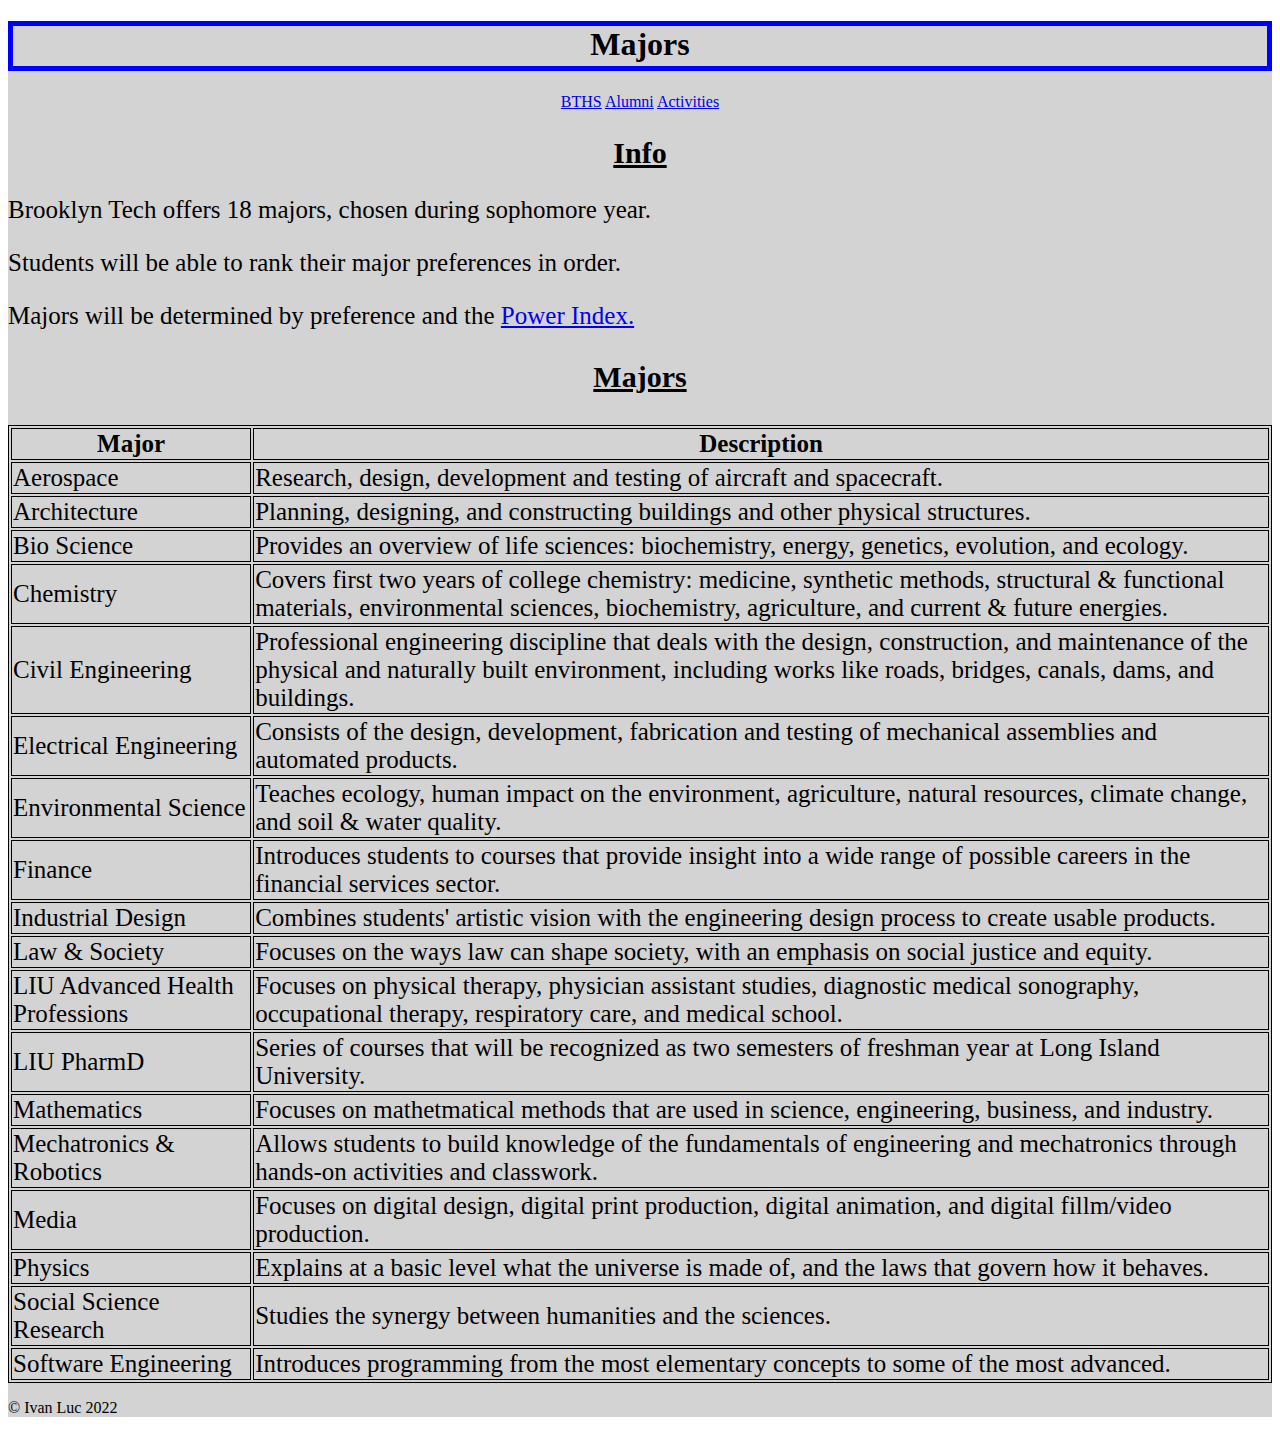
<file: majors.html>
<!DOCTYPE html>
<html lang="en">
<head>
    <meta charset="UTF-8">
    <meta http-equiv="X-UA-Compatible" content="IE=edge">
    <meta name="viewport" content="width=device-width, initial-scale=1.0">
    <title>Majors</title>

    <link rel="stylesheet" href="majors.css">
</head>
<body>
    <div class="container">
        <h1 id="title">Majors</h1>

        <div class="link">
            <a href="/index.html">BTHS</a>
            <a href="/alumni.html">Alumni</a>
            <a href="/activities.html">Activities</a>
        </div>

        <h2 class="subtitle">Info</h2>
        <p class="info">Brooklyn Tech offers 18 majors, chosen during sophomore year.</p>
        <p class="info">Students will be able to rank their major preferences in order.</p>
        <p class="info">Majors will be determined by preference and the <a href=https://www.bths.edu/apps/pages/index.jsp?uREC_ID=222176&type=d>Power Index.</a></p>

        <table class="info" style="width: 100%">
            <h3 class="subtitle">Majors</h3>
            <tr>
                <th>Major</th>
                <th>Description</th>
            </tr>
            <tr>
                <td>Aerospace</td>
                <td>Research, design, development and testing of aircraft and spacecraft.</td>
            </tr>
            <tr>
                <td>Architecture</td>
                <td>Planning, designing, and constructing buildings and other physical structures.</td>
            </tr>
            <tr>
                <td>Bio Science</td>
                <td>Provides an overview of life sciences: biochemistry, energy, genetics, evolution, and ecology.</td>
            </tr>
            <tr>
                <td>Chemistry</td>
                <td>Covers first two years of college chemistry: medicine, synthetic methods, structural & functional materials, environmental sciences, biochemistry, agriculture, and current & future energies.</td>
            </tr>
            <tr>
                <td>Civil Engineering</td>
                <td>Professional engineering discipline that deals with the design, construction, and maintenance of the physical and naturally built environment, including works like roads, bridges, canals, dams, and buildings.</td>
            </tr>
            <tr>
                <td>Electrical Engineering</td>
                <td>Consists of the design, development, fabrication and testing of mechanical assemblies and automated products.</td>
            </tr>
            <tr>
                <td>Environmental Science</td>
                <td>Teaches ecology, human impact on the environment, agriculture, natural resources, climate change, and soil & water quality.</td>
            </tr>
            <tr>
                <td>Finance</td>
                <td>Introduces students to courses that provide insight into a wide range of possible careers in the financial services sector.</td>
            </tr>
            <tr>
                <td>Industrial Design</td>
                <td>Combines students' artistic vision with the engineering design process to create usable products.</td>
            </tr>
            <tr>
                <td>Law & Society</td>
                <td>Focuses on the ways law can shape society, with an emphasis on social justice and equity.</td>
            </tr>
            <tr>
                <td>LIU Advanced Health Professions</td>
                <td>Focuses on physical therapy, physician assistant studies, diagnostic medical sonography, occupational therapy, respiratory care, and medical school.</td>
            </tr>
            <tr>
                <td>LIU PharmD</td>
                <td>Series of courses that will be recognized as two semesters of freshman year at Long Island University.</td>
            </tr>
            <tr>
                <td>Mathematics</td>
                <td>Focuses on mathetmatical methods that are used in science, engineering, business, and industry.</td>
            </tr>
            <tr>
                <td>Mechatronics & Robotics</td>
                <td>Allows students to build knowledge of the fundamentals of engineering and mechatronics through hands-on activities and classwork.</td>
            </tr>
            <tr>
                <td>Media</td>
                <td>Focuses on digital design, digital print production, digital animation, and digital fillm/video production.</td>
            </tr>
            <tr>
                <td>Physics</td>
                <td>Explains at a basic level what the universe is made of, and the laws that govern how it behaves.</td>
            </tr>
            <tr>
                <td>Social Science Research</td>
                <td>Studies the synergy between humanities and the sciences.</td>
            </tr>
            <tr>
                <td>Software Engineering</td>
                <td>Introduces programming from the most elementary concepts to some of the most advanced.</td>
            </tr>
        </table>
        <footer>
            <p>&#169 Ivan Luc 2022</p>
        </footer>
    </div>


</body>
</html>
</file>
<file: majors.css>
.container{
    background-color: lightgray;
}

@media only screen and (max-width: 500px) {
    .link{
        display: inline;
    }
    .subtitle{
        text-align: left;
        height: 35px;
        font-size: 30px;
        text-decoration: underline;
    }
}
@media only screen and (min-width: 501px) {
    .link{
        text-align: center;
        display: block;
    }
    .subtitle{
        text-align: center;
        height: 35px;
        font-size: 30px;
        text-decoration: underline;
    }
}

table, th, td{
    border: 1px solid black;
}

#title{
    text-align: center;
    height: 40px;
    border: 5px solid blue;
}



.info{
    vertical-align: left;
    font-size: 25px;
}
</file>
